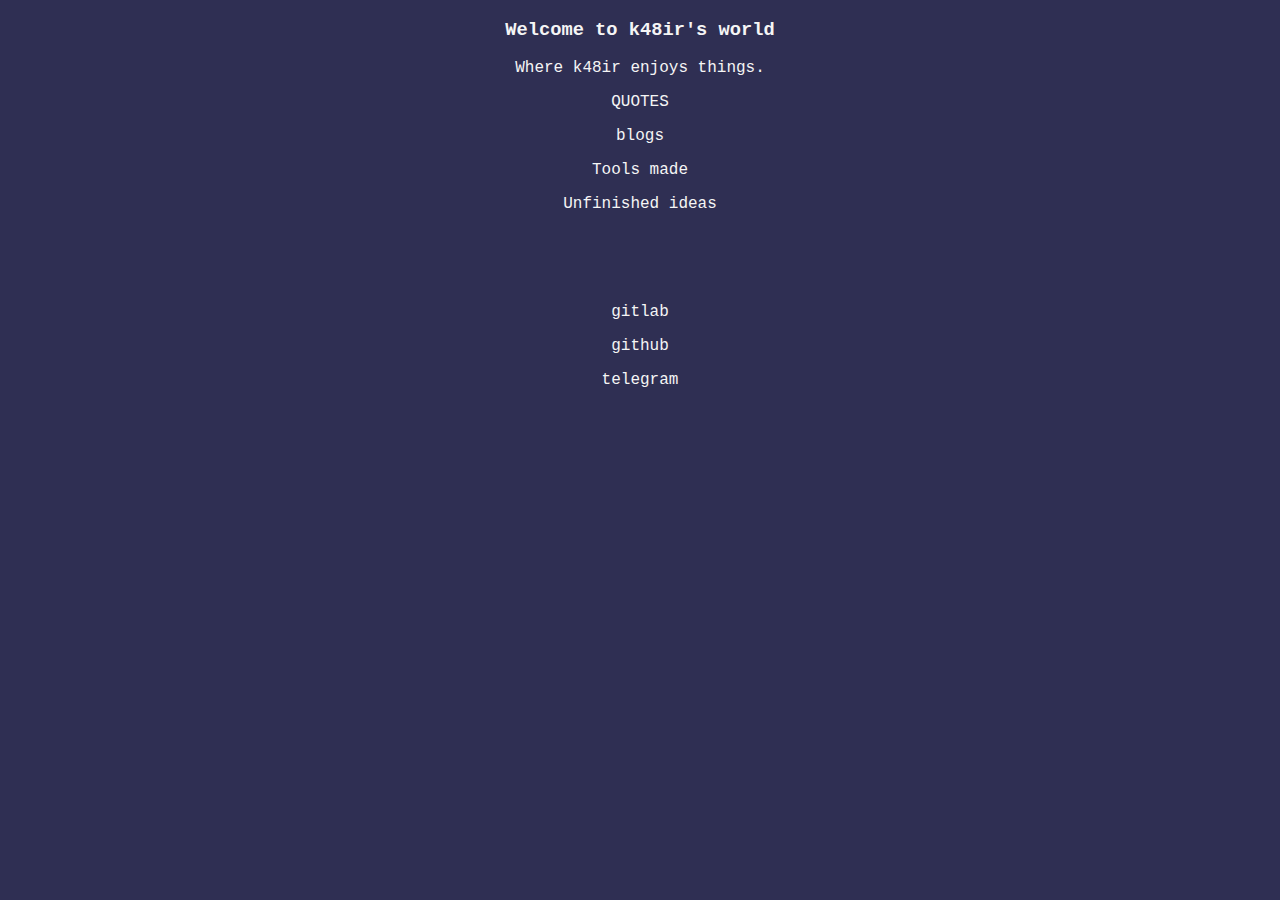
<file: index.html>
<!DOCTYPE html>
<html lang="en">
<head>
    <meta charset="UTF-8">
    <meta name="viewport" content="width=device-width, initial-scale=1.0">
    <title>k48ir</title>
    <link rel="stylesheet" href="./style/index.css">
</head>
<body>
    <h3>Welcome to k48ir's world</h3>
    <p>Where k48ir enjoys things.</p>
    <div class="block">
        <a href="/static/helloworld.html">QUOTES </a>
        <a href="https://k48ir.medium.com/how-to-start-hacking-expert-advise-c586e4ff3886">blogs</a>
        <a href="/static/testapp.html">Tools made</a>
        <a href="/static/untitledproject.html">Unfinished ideas</a>
    </div>
    <footer class="block">
        <a href="https://gitlab.com/wother">gitlab</a>
        <a href="https://github.com/k48ir">github</a>
        <a href="/static/telegram.html">telegram</a>
    </footer>
    <!-- I wasnt reading comments ...sorry sir .. -->
</body>
</html>
</file>
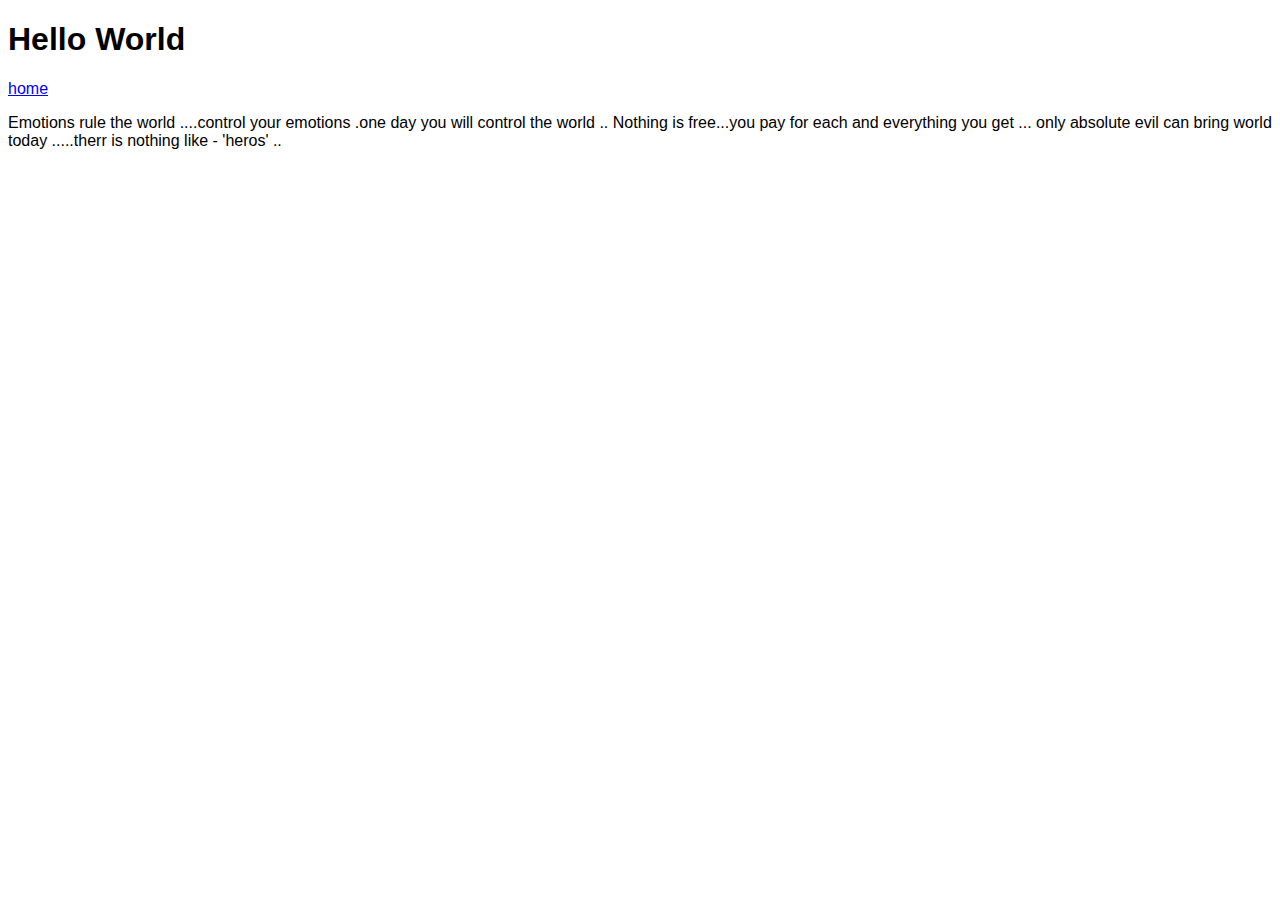
<file: static/helloworld.html>
<!DOCTYPE html>
<html lang="en">
  <head>
    <meta charset="UTF-8" />
    <meta name="viewport" content="width=device-width, initial-scale=1.0" />
    <title>Hello World | k48ir</title>
    <link rel="stylesheet" href="../style/helloworldstyle.css" />
  </head>
  <body>
    <h1>Hello World</h1>
    <a href="../index.html">home</a>
    <p>
      
Emotions rule the world ....control your emotions .one day you will control the world ..
Nothing is free...you pay for each and everything you get ...
only absolute evil can bring world today .....therr is nothing like - 'heros' ..
    </p>
  </body>
</html>
</file>
<file: style/index.css>
* {
    text-align: center;
    font-family: 'Courier New', Courier, monospace;
    background-color: #2f2f53;
    color: whitesmoke
}
a {
    text-decoration: none;
}
.block > * {
    display: block;
    margin-top: 1rem;
}
footer {
    margin-top: 10vh;
}
</file>
<file: style/helloworldstyle.css>
* {
    font-family: 'Gill Sans', 'Gill Sans MT', Calibri, 'Trebuchet MS', sans-serif;
}
/* Reading comments in the CSS now? fer real? */
</file>
